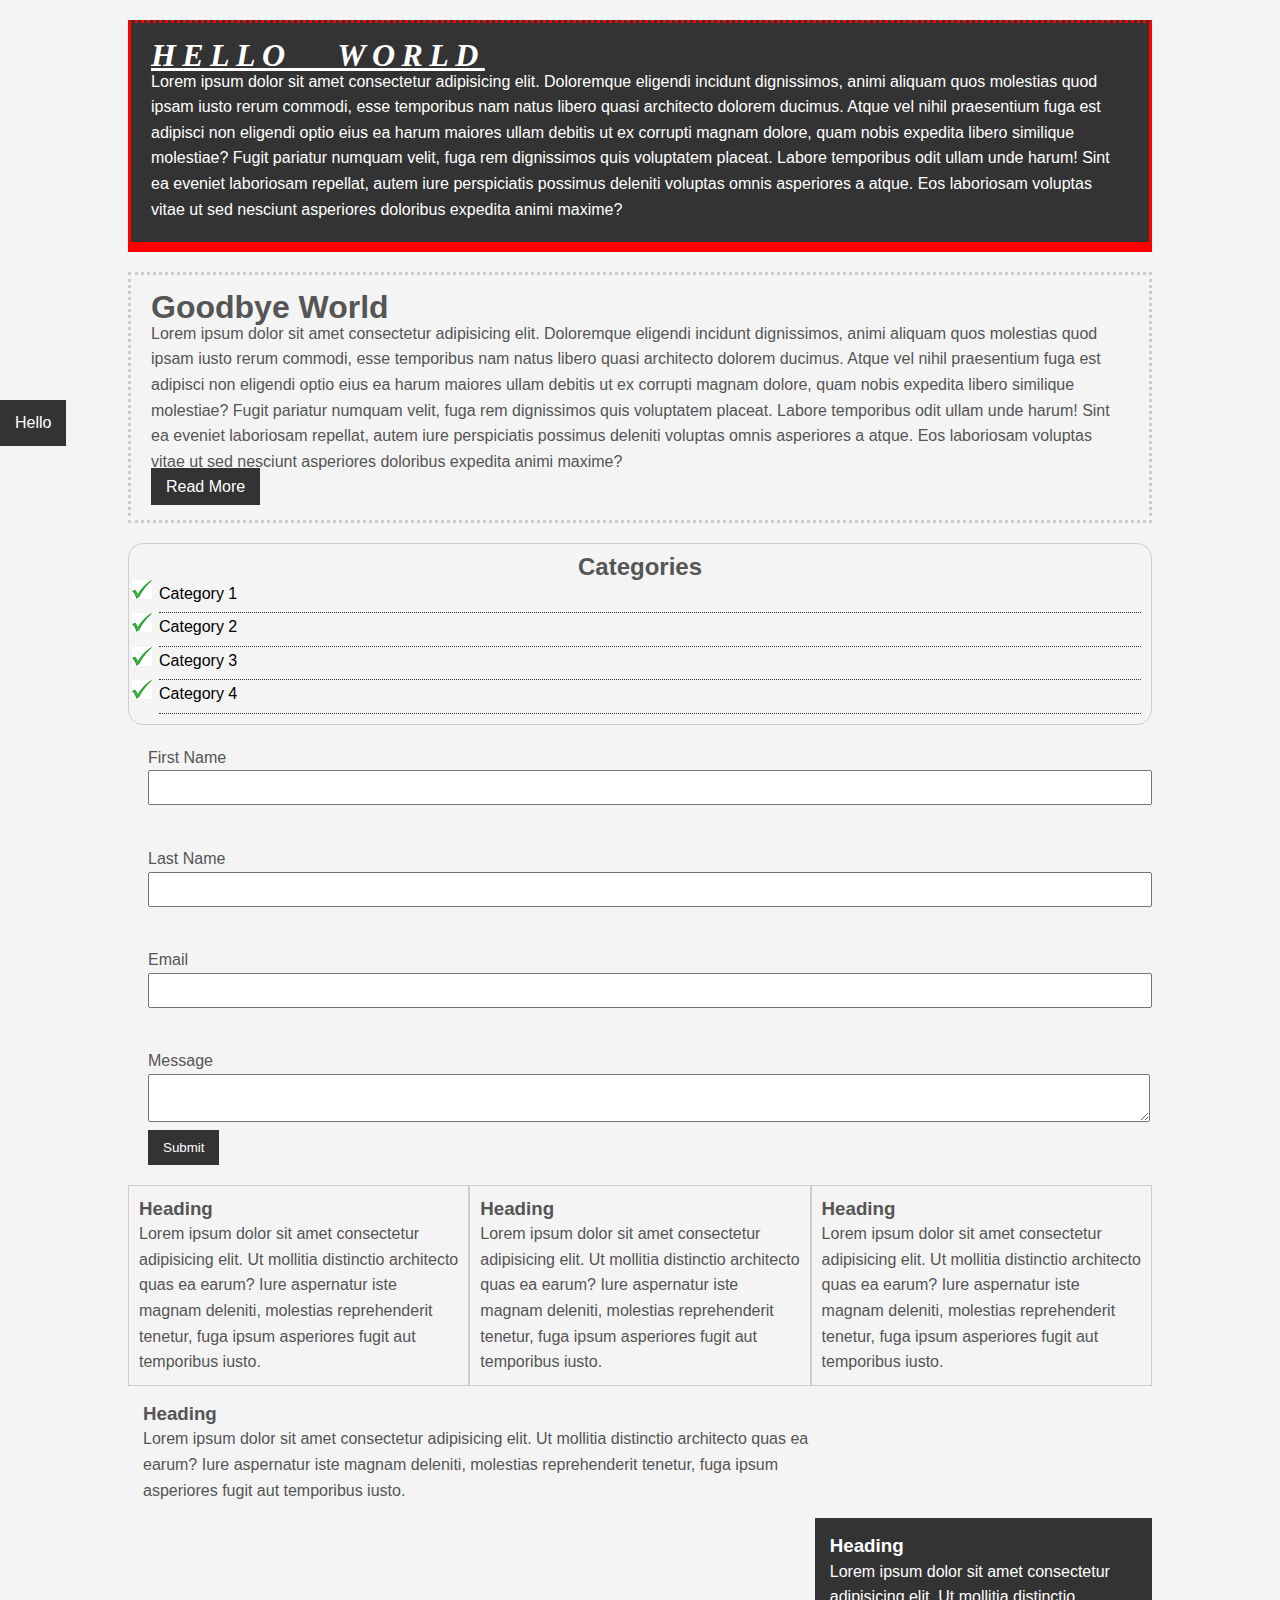
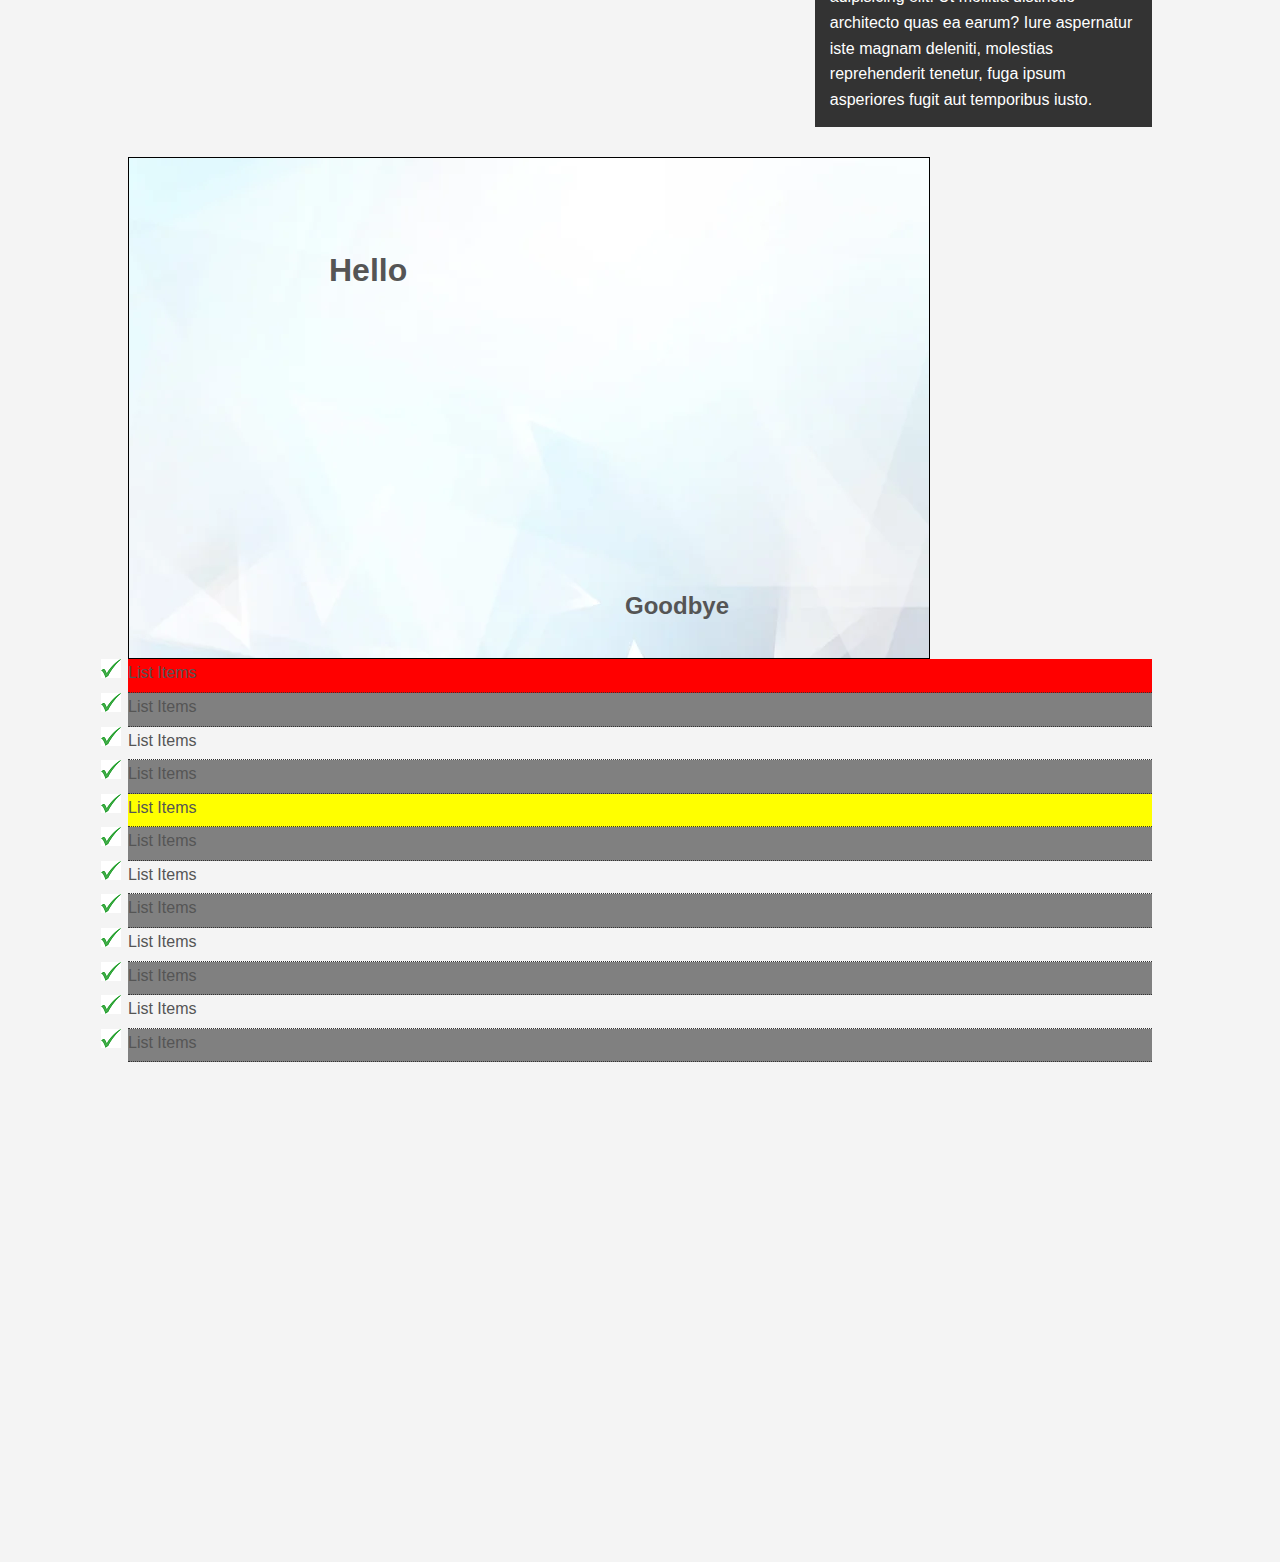
<file: CSS/index.html>
<!DOCTYPE html>
<html lang="en">
  <head>
    <meta charset="UTF-8" />
    <meta name="viewport" content="width=device-width, initial-scale=1.0" />
    <title>CSS Cheat sheet</title>
    <link rel="stylesheet" href="style.css" />
  </head>
  <body>
    <div class="container">
      <div class="box-1">
        <h1>Hello World</h1>
        <p>
          Lorem ipsum dolor sit amet consectetur adipisicing elit. Doloremque
          eligendi incidunt dignissimos, animi aliquam quos molestias quod ipsam
          iusto rerum commodi, esse temporibus nam natus libero quasi architecto
          dolorem ducimus. Atque vel nihil praesentium fuga est adipisci non
          eligendi optio eius ea harum maiores ullam debitis ut ex corrupti
          magnam dolore, quam nobis expedita libero similique molestiae? Fugit
          pariatur numquam velit, fuga rem dignissimos quis voluptatem placeat.
          Labore temporibus odit ullam unde harum! Sint ea eveniet laboriosam
          repellat, autem iure perspiciatis possimus deleniti voluptas omnis
          asperiores a atque. Eos laboriosam voluptas vitae ut sed nesciunt
          asperiores doloribus expedita animi maxime?
        </p>
      </div>

      <div class="box-2">
        <h1>Goodbye World</h1>
        <p>
          Lorem ipsum dolor sit amet consectetur adipisicing elit. Doloremque
          eligendi incidunt dignissimos, animi aliquam quos molestias quod ipsam
          iusto rerum commodi, esse temporibus nam natus libero quasi architecto
          dolorem ducimus. Atque vel nihil praesentium fuga est adipisci non
          eligendi optio eius ea harum maiores ullam debitis ut ex corrupti
          magnam dolore, quam nobis expedita libero similique molestiae? Fugit
          pariatur numquam velit, fuga rem dignissimos quis voluptatem placeat.
          Labore temporibus odit ullam unde harum! Sint ea eveniet laboriosam
          repellat, autem iure perspiciatis possimus deleniti voluptas omnis
          asperiores a atque. Eos laboriosam voluptas vitae ut sed nesciunt
          asperiores doloribus expedita animi maxime?
        </p>
        <a class="button" href="#">Read More</a>
      </div>

      <div class="categories">
        <h2>Categories</h2>
        <ul>
          <li><a href="#">Category 1</a></li>
          <li><a href="#">Category 2</a></li>
          <li><a href="#">Category 3</a></li>
          <li><a href="#">Category 4</a></li>
        </ul>
      </div>

      <form class="my-form">
        <div class="form-group">
          <label for="firstName">First Name</label>
          <input type="text" name="firstName" />
        </div>
        <br />
        <div class="form-group">
          <label for="lastName">Last Name</label>
          <input type="text" name="lastName" />
        </div>
        <br />
        <div class="form-group">
          <label for="email">Email</label>
          <input type="text" name="email" />
        </div>
        <br />
        <div>
          <label for="message">Message</label>
          <textarea name="message"></textarea>
        </div>
        <div>
          <input class="button" type="submit" name="submit" value="Submit" />
        </div>
      </form>

      <div class="block">
        <h3>Heading</h3>
        <p>
          Lorem ipsum dolor sit amet consectetur adipisicing elit. Ut mollitia
          distinctio architecto quas ea earum? Iure aspernatur iste magnam
          deleniti, molestias reprehenderit tenetur, fuga ipsum asperiores fugit
          aut temporibus iusto.
        </p>
      </div>

      <div class="block">
        <h3>Heading</h3>
        <p>
          Lorem ipsum dolor sit amet consectetur adipisicing elit. Ut mollitia
          distinctio architecto quas ea earum? Iure aspernatur iste magnam
          deleniti, molestias reprehenderit tenetur, fuga ipsum asperiores fugit
          aut temporibus iusto.
        </p>
      </div>

      <div class="block">
        <h3>Heading</h3>
        <p>
          Lorem ipsum dolor sit amet consectetur adipisicing elit. Ut mollitia
          distinctio architecto quas ea earum? Iure aspernatur iste magnam
          deleniti, molestias reprehenderit tenetur, fuga ipsum asperiores fugit
          aut temporibus iusto.
        </p>
      </div>

      <div class="clr"></div>

      <div id="main-block">
        <h3>Heading</h3>
        <p>
          Lorem ipsum dolor sit amet consectetur adipisicing elit. Ut mollitia
          distinctio architecto quas ea earum? Iure aspernatur iste magnam
          deleniti, molestias reprehenderit tenetur, fuga ipsum asperiores fugit
          aut temporibus iusto.
        </p>
      </div>

      <div id="side-bar">
        <h3>Heading</h3>
        <p>
          Lorem ipsum dolor sit amet consectetur adipisicing elit. Ut mollitia
          distinctio architecto quas ea earum? Iure aspernatur iste magnam
          deleniti, molestias reprehenderit tenetur, fuga ipsum asperiores fugit
          aut temporibus iusto.
        </p>
      </div>

      <div class="clr"></div>

      <div class="p-box">
        <h1>Hello</h1>
        <h2>Goodbye</h2>
      </div>

      <ul class="my-list">
        <li>List Items</li>
        <li>List Items</li>
        <li>List Items</li>
        <li>List Items</li>
        <li>List Items</li>
        <li>List Items</li>
        <li>List Items</li>
        <li>List Items</li>
        <li>List Items</li>
        <li>List Items</li>
        <li>List Items</li>
        <li>List Items</li>
      </ul>
    </div>
    <!-- container ends here-->

    <a href="" class="fix-me button">Hello</a>
    <div style="margin-top: 500px"></div>
  </body>
</html>
</file>
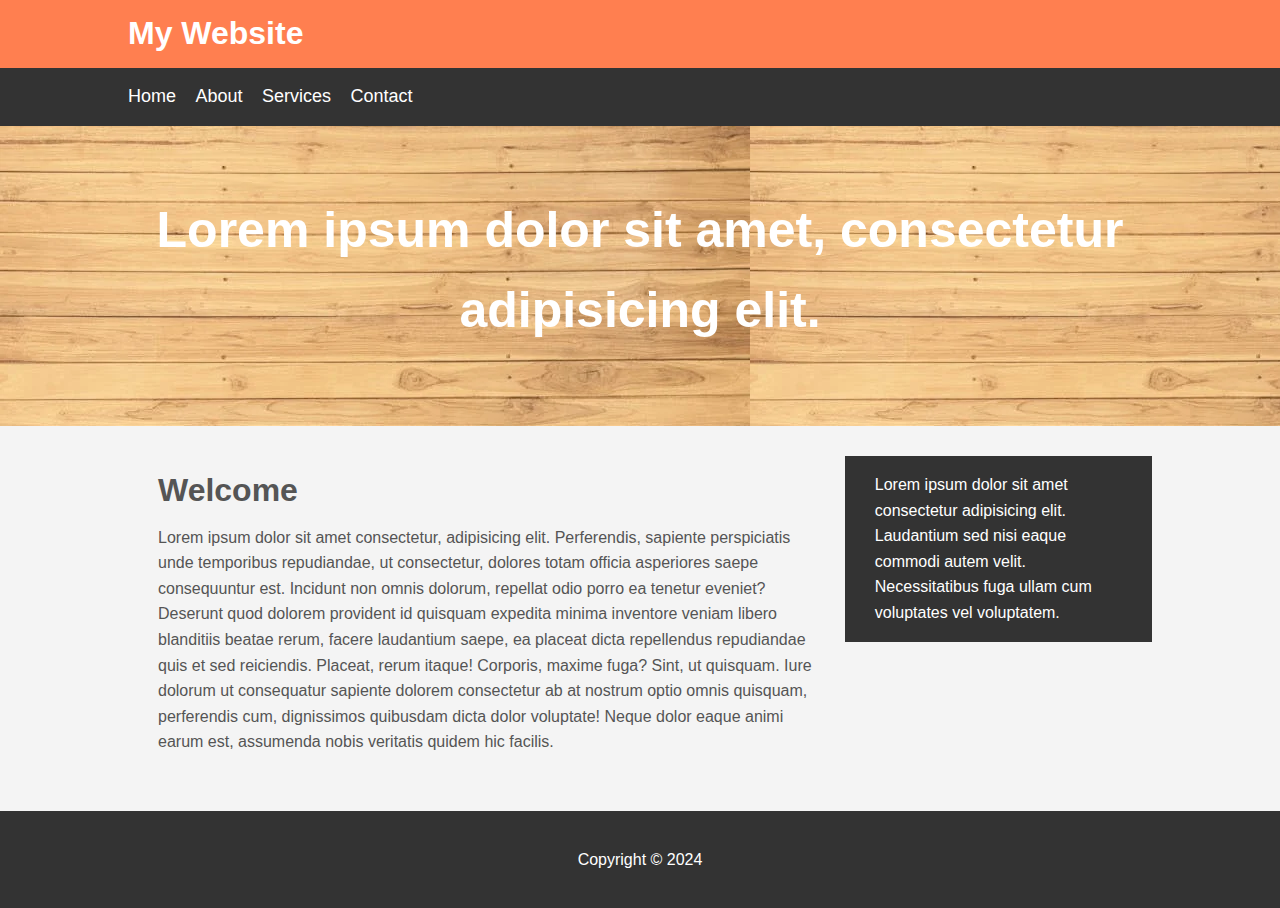
<file: CSS/mywebsite/index.html>
<!DOCTYPE html>
<html lang="en">
  <head>
    <meta charset="UTF-8" />
    <meta name="viewport" content="width=device-width, initial-scale=1.0" />
    <title>My Website</title>
    <link rel="stylesheet" href="./style.css" />
  </head>
  <body>
    <header id="main-header">
      <div class="container">
        <h1>My Website</h1>
      </div>
    </header>

    <nav id="navbar">
      <div class="container">
        <ul>
          <li><a href="#">Home</a></li>
          <li><a href="#">About</a></li>
          <li><a href="#">Services</a></li>
          <li><a href="#">Contact</a></li>
        </ul>
      </div>
    </nav>

    <section id="showcase">
      <div class="container">
        <h1>Lorem ipsum dolor sit amet, consectetur adipisicing elit.</h1>
      </div>
    </section>

    <div class="container">
      <section id="main">
        <h1>Welcome</h1>
        <p>
          Lorem ipsum dolor sit amet consectetur, adipisicing elit. Perferendis,
          sapiente perspiciatis unde temporibus repudiandae, ut consectetur,
          dolores totam officia asperiores saepe consequuntur est. Incidunt non
          omnis dolorum, repellat odio porro ea tenetur eveniet? Deserunt quod
          dolorem provident id quisquam expedita minima inventore veniam libero
          blanditiis beatae rerum, facere laudantium saepe, ea placeat dicta
          repellendus repudiandae quis et sed reiciendis. Placeat, rerum itaque!
          Corporis, maxime fuga? Sint, ut quisquam. Iure dolorum ut consequatur
          sapiente dolorem consectetur ab at nostrum optio omnis quisquam,
          perferendis cum, dignissimos quibusdam dicta dolor voluptate! Neque
          dolor eaque animi earum est, assumenda nobis veritatis quidem hic
          facilis.
        </p>
      </section>

      <aside id="sidebar">
        <p>
          Lorem ipsum dolor sit amet consectetur adipisicing elit. Laudantium
          sed nisi eaque commodi autem velit. Necessitatibus fuga ullam cum
          voluptates vel voluptatem.
        </p>
      </aside>
    </div>

    <footer id="main-footer">
      <p>Copyright &copy 2024</p>
    </footer>
  </body>
</html>
</file>
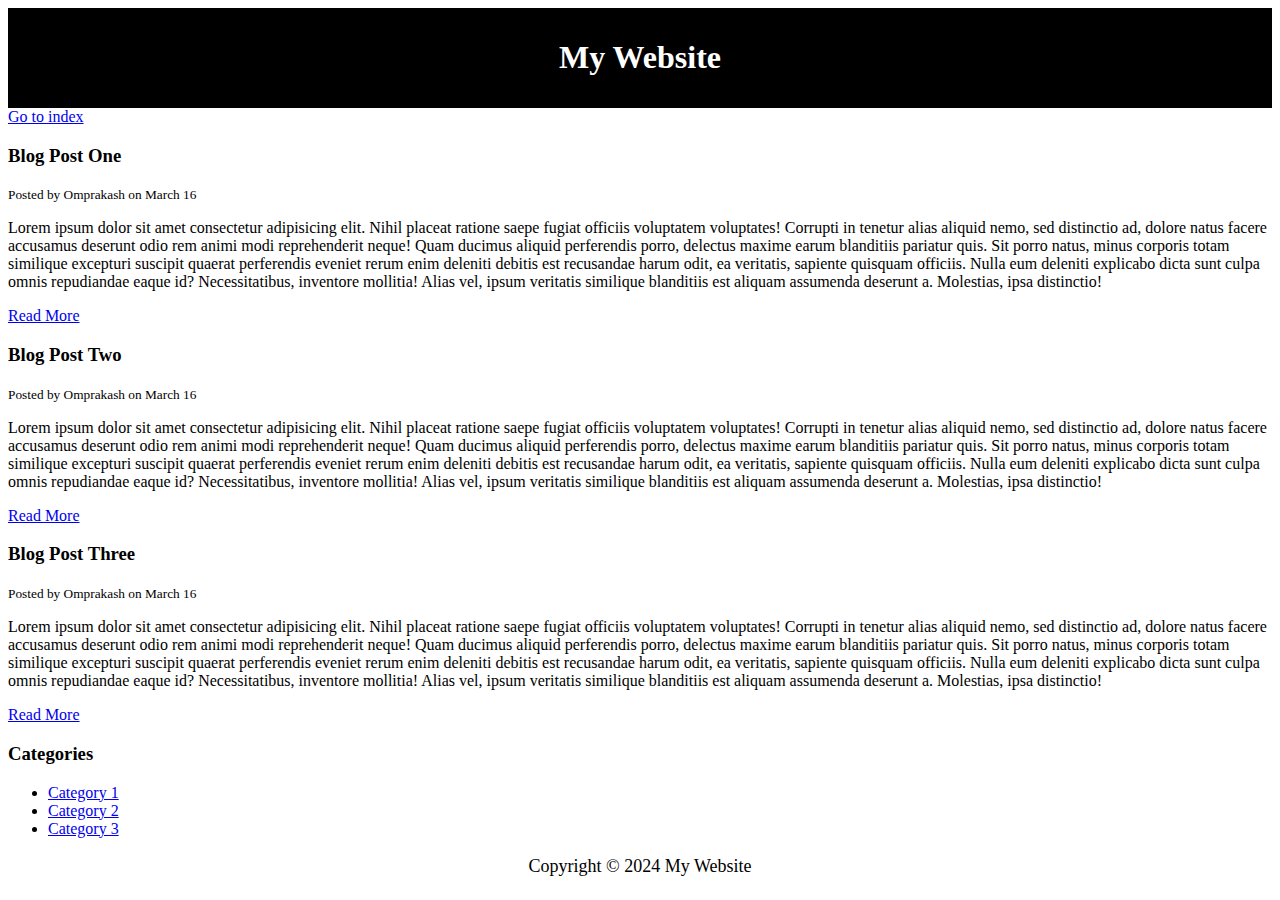
<file: Html/blog.html>
<!DOCTYPE html>
<html lang="en">
  <head>
    <meta charset="UTF-8" />
    <meta name="viewport" content="width=device-width, initial-scale=1.0" />
    <meta name="description" content="Awesome blog by Omprakash" />
    <meta
      name="keywords"
      content="web design blog, web dev blog, traversymedia"
    />
    <title>My Blog</title>
    <style type="text/css">
      #main-header {
        text-align: center;
        background-color: black;
        color: white;
        padding: 10px;
      }

      #main-footer {
        text-align: center;
        font-size: 18px;
      }
    </style>
  </head>
  <body>
    <header id="main-header">
      <h1>My Website</h1>
    </header>

    <a href="index.html">Go to index</a>
    <section>
      <article class="post">
        <h3>Blog Post One</h3>
        <small>Posted by Omprakash on March 16</small>
        <p>
          Lorem ipsum dolor sit amet consectetur adipisicing elit. Nihil placeat
          ratione saepe fugiat officiis voluptatem voluptates! Corrupti in
          tenetur alias aliquid nemo, sed distinctio ad, dolore natus facere
          accusamus deserunt odio rem animi modi reprehenderit neque! Quam
          ducimus aliquid perferendis porro, delectus maxime earum blanditiis
          pariatur quis. Sit porro natus, minus corporis totam similique
          excepturi suscipit quaerat perferendis eveniet rerum enim deleniti
          debitis est recusandae harum odit, ea veritatis, sapiente quisquam
          officiis. Nulla eum deleniti explicabo dicta sunt culpa omnis
          repudiandae eaque id? Necessitatibus, inventore mollitia! Alias vel,
          ipsum veritatis similique blanditiis est aliquam assumenda deserunt a.
          Molestias, ipsa distinctio!
        </p>
        <a href="post.html">Read More</a>
      </article>

      <article class="post">
        <h3>Blog Post Two</h3>
        <small>Posted by Omprakash on March 16</small>
        <p>
          Lorem ipsum dolor sit amet consectetur adipisicing elit. Nihil placeat
          ratione saepe fugiat officiis voluptatem voluptates! Corrupti in
          tenetur alias aliquid nemo, sed distinctio ad, dolore natus facere
          accusamus deserunt odio rem animi modi reprehenderit neque! Quam
          ducimus aliquid perferendis porro, delectus maxime earum blanditiis
          pariatur quis. Sit porro natus, minus corporis totam similique
          excepturi suscipit quaerat perferendis eveniet rerum enim deleniti
          debitis est recusandae harum odit, ea veritatis, sapiente quisquam
          officiis. Nulla eum deleniti explicabo dicta sunt culpa omnis
          repudiandae eaque id? Necessitatibus, inventore mollitia! Alias vel,
          ipsum veritatis similique blanditiis est aliquam assumenda deserunt a.
          Molestias, ipsa distinctio!
        </p>
        <a href="post.html">Read More</a>
      </article>

      <article class="post">
        <h3>Blog Post Three</h3>
        <small>Posted by Omprakash on March 16</small>
        <p>
          Lorem ipsum dolor sit amet consectetur adipisicing elit. Nihil placeat
          ratione saepe fugiat officiis voluptatem voluptates! Corrupti in
          tenetur alias aliquid nemo, sed distinctio ad, dolore natus facere
          accusamus deserunt odio rem animi modi reprehenderit neque! Quam
          ducimus aliquid perferendis porro, delectus maxime earum blanditiis
          pariatur quis. Sit porro natus, minus corporis totam similique
          excepturi suscipit quaerat perferendis eveniet rerum enim deleniti
          debitis est recusandae harum odit, ea veritatis, sapiente quisquam
          officiis. Nulla eum deleniti explicabo dicta sunt culpa omnis
          repudiandae eaque id? Necessitatibus, inventore mollitia! Alias vel,
          ipsum veritatis similique blanditiis est aliquam assumenda deserunt a.
          Molestias, ipsa distinctio!
        </p>
        <a href="post.html">Read More</a>
      </article>
    </section>

    <aside>
      <h3>Categories</h3>
      <nav>
        <ul>
          <li><a href="#">Category 1</a></li>
          <li><a href="#">Category 2</a></li>
          <li><a href="#">Category 3</a></li>
        </ul>
      </nav>
    </aside>
    <footer id="main-footer">
      <p>Copyright &copy; 2024 My Website</p>
    </footer>
  </body>
</html>
</file>
<file: CSS/style.css>
* {
  margin: 0;
  padding: 0;
}

body {
  background-color: #f4f4f4;
  color: #555555;
  font-family: Arial, Helvetica, sans-serif;
  font-size: 16px;
  font-weight: bold;
  /* same as above*/
  font: normal 16px Arial, Helvetica, sans-serif;

  line-height: 1.6em;
  margin: 0;
}

a {
  text-decoration: none;
  color: #000;
}

a:hover {
  color: red;
}

a:active {
  color: green;
}

a:visited {
}

.clr {
  clear: both;
}
.button {
  background-color: #333;
  color: #fff;
  padding: 10px 15px;
  border: none;
}

.button:hover {
  background-color: red;
  color: #fff;
}

.container {
  width: 80%;
  margin: auto;
}
.box-1 {
  background-color: #333;
  color: #fff;

  border: 5px red solid;

  border-width: 3px;
  border-bottom-width: 10px;
  border-top-style: dotted;

  padding: 20px;

  margin: 20px 0;
}

.box-1 h1 {
  font-family: Tahoma;
  font-weight: 800;
  font-style: italic;
  text-decoration: underline;
  text-transform: uppercase;
  letter-spacing: 0.2em;
  word-spacing: 1em;
}

.box-2 {
  border: 3px dotted #ccc;
  padding: 20px;
  margin: 20px 0;
}

.categories {
  border: 1px #ccc solid;
  padding: 10px;
  border-radius: 15px;
}

.categories h2 {
  text-align: center;
}

.categories ul {
  padding: 0;
  list-style: none;
  padding-left: 20px;
}

.container li {
  padding-bottom: 6px;
  border-bottom: dotted 1px #333;
  list-style-image: url("./check.png");
}

.my-form {
  padding: 20px;
}

.my-form .form-group {
  padding-bottom: 15px;
}

.my-form label {
  display: block;
}

.my-form input[type="text"],
.my-form textarea {
  padding: 8px;
  width: 100%;
}

.block {
  float: left;
  width: 33.33%;
  border: 1px solid #ccc;
  padding: 10px;
  box-sizing: border-box;
}

#main-block {
  float: left;
  width: 70%;
  padding: 15px;
  box-sizing: border-box;
}

#side-bar {
  float: right;
  width: 30%;
  background-color: #333;
  color: #fff;
  padding: 15px;
}

.p-box {
  width: 800px;
  height: 500px;
  border: 1px solid #000;
  margin-top: 30px;
  position: relative;
  background-image: url("./background.png");
  background-repeat: no-repeat;
  background-position: 100px 200px;
  background-position: center top;
}

.p-box h1 {
  top: 100px;
  position: absolute;
  left: 200px;
}

.p-box h2 {
  bottom: 40px;
  position: absolute;
  right: 200px;
}

.fix-me {
  position: fixed;
  top: 400px;
}

.my-list li:first-child {
  background-color: red;
}

.my-list li:last-child {
  background-color: blue;
}

.my-list li:nth-child(5) {
  background-color: yellow;
}

.my-list li:nth-child(even) {
  background-color: grey;
}
</file>
<file: CSS/mywebsite/style.css>
body {
  background-color: #f4f4f4;
  color: #555;
  font-family: Arial, Helvetica, sans-serif;
  font-size: 16px;
  line-height: 1.6em;
  margin: 0;
}

.container {
  width: 80%;
  margin: auto;
  overflow: hidden;
}

#main-header {
  background-color: coral;
  color: #fff;
}

#navbar {
  background-color: #333;
  color: #fff;
}

#navbar ul {
  padding: 0;
  list-style: none;
}

#navbar li {
  display: inline;
}

#navbar a {
  color: #fff;
  text-decoration: none;
  font-size: 18px;
  padding-right: 15px;
}

#showcase {
  background-image: url("./bacnkground.jpg");
  height: 300px;
  margin-bottom: 30px;
  text-align: center;
}

#showcase h1 {
  color: #fff;
  font-size: 50px;
  line-height: 1.6em;
  padding-top: 30px;
}

#main {
  float: left;
  width: 70%;
  padding: 0 30px;
  box-sizing: border-box;
}

#sidebar {
  float: right;
  width: 30%;
  background-color: #333;
  color: #fff;
  padding: 0 30px;
  box-sizing: border-box;
}

#main-footer {
  text-align: center;
  background-color: #333;
  color: #fff;
  padding: 20px;
  margin-top: 40px;
}

@media (max-width: 600px) {
  #main {
    width: 100%;
    float: none;
  }

  #sidebar {
    width: 100%;
    float: none;
  }
}
</file>
